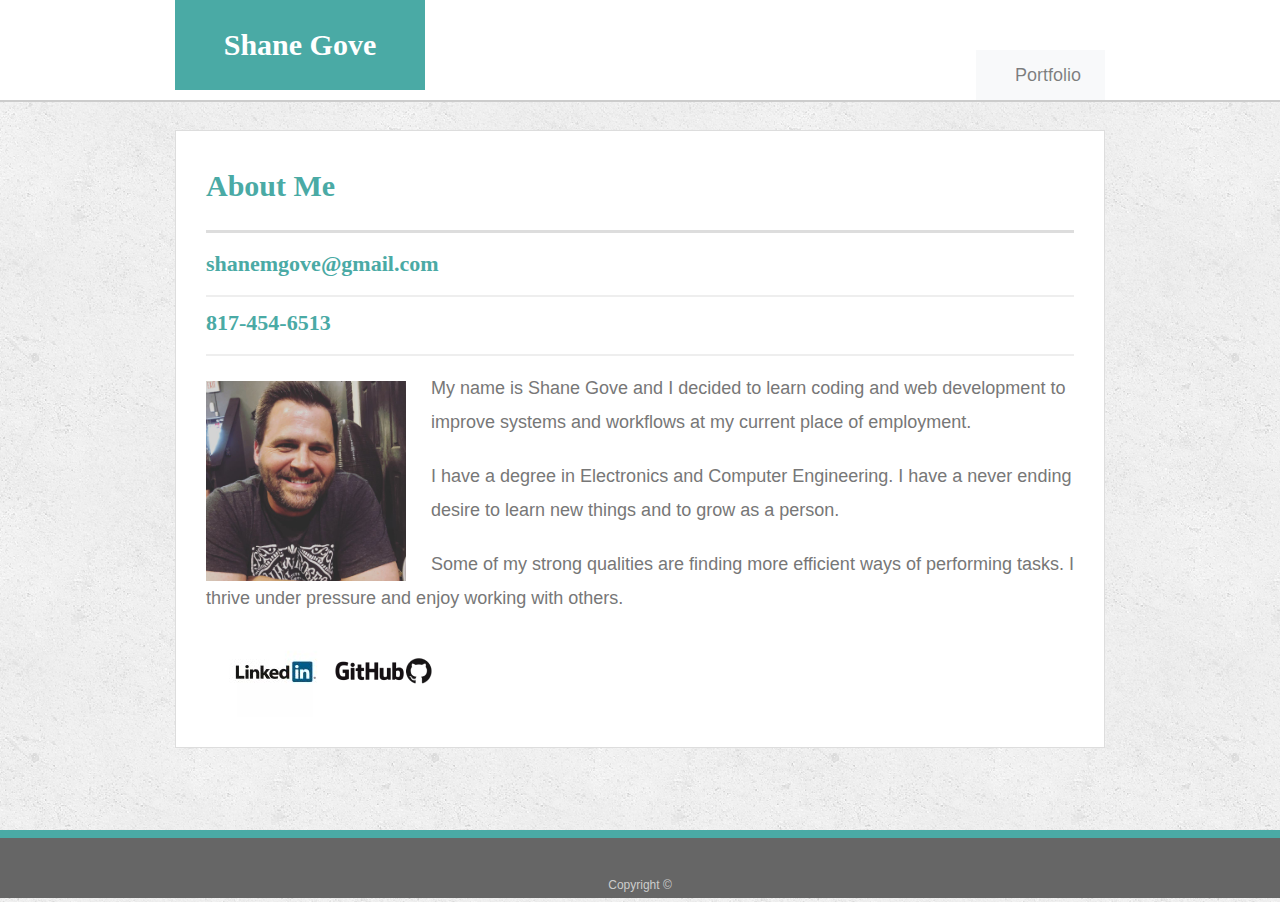
<file: index.html>
<!doctype html>
<html lang="en-us">

<head>
    <meta name="viewport" content="width=device-width, initial-scale=1.0">
    <meta charset="UTF-8">
    <title>About | Shane Gove</title>
    <link rel="stylesheet" href="https://stackpath.bootstrapcdn.com/bootstrap/4.3.1/css/bootstrap.min.css"
        integrity="sha384-ggOyR0iXCbMQv3Xipma34MD+dH/1fQ784/j6cY/iJTQUOhcWr7x9JvoRxT2MZw1T" crossorigin="anonymous">
    <link rel="stylesheet" type="text/css" href="assets/css/style.css">
</head>

<body>

    <header id="masthead">
        <div class="container">
            <a href="index.html" id="logo">Shane Gove</a>
            <nav>
                <nav class="navbar navbar-expand-lg navbar-light bg-light">
                    <button class="navbar-toggler" type="button" data-toggle="collapse"
                        data-target="#navbarSupportedContent" aria-controls="navbarSupportedContent"
                        aria-expanded="false" aria-label="Toggle navigation">
                        <span class="navbar-toggler-icon"></span>
                    </button>

                    <div class="collapse navbar-collapse" id="navbarSupportedContent">
                        <ul class="navbar-nav mr-auto">
                            <!-- <li class="nav-item active">
                                <a class="nav-link" href="index.html">About <span class="sr-only">(current)</span></a>
                            </li> -->
                            <li class="nav-item">
                                <a class="nav-link" href="portfolio.html">Portfolio</a>
                            </li>
                            <!-- <li class="nav-item">
                                <a class="nav-link" href="contact.html">Contact</a> -->
                            </li>
                        </ul>
                    </div>
                </nav>
        </div>
    </header>

    <div id="main-container" class="container">
        <section class="main-section">
            <h1>About Me</h1><h3> shanemgove@gmail.com</h3>
            <h2> 817-454-6513</h2>

            <img src="assets/images/SMG FB.jpg" class="auth-image" alt="Shane Gove">

            <p>My name is Shane Gove and I decided to learn coding and web development to improve systems and workflows
                at my current place of employment. </p>
            <p>I have a degree in Electronics and Computer Engineering. I have a never ending desire to learn new things
                and to grow as a person. </p>
            <p>Some of my strong qualities are finding more efficient ways of performing tasks. I thrive under pressure and
                enjoy working with others. </p>

            
                <div class="row row-icons center container ">
                    <a class="sm-icon linkedin" href="https://www.linkedin.com/in/shane-gove-04155614"target=_blank><img
                            src="assets/images/linkedinlogo109_82.jpg">
                    </a>
                    <a class="sm-icon github" href="https://github.com/smgove"target=_blank><img
                            src="assets/images/GitHub_LogoMark109_72.png">
                    </a>

                </div>
           
        </section>

    </div>

    <footer>
        <div class="container">
            Copyright &copy;
        </div>
    </footer>
</body>

</html>
</file>
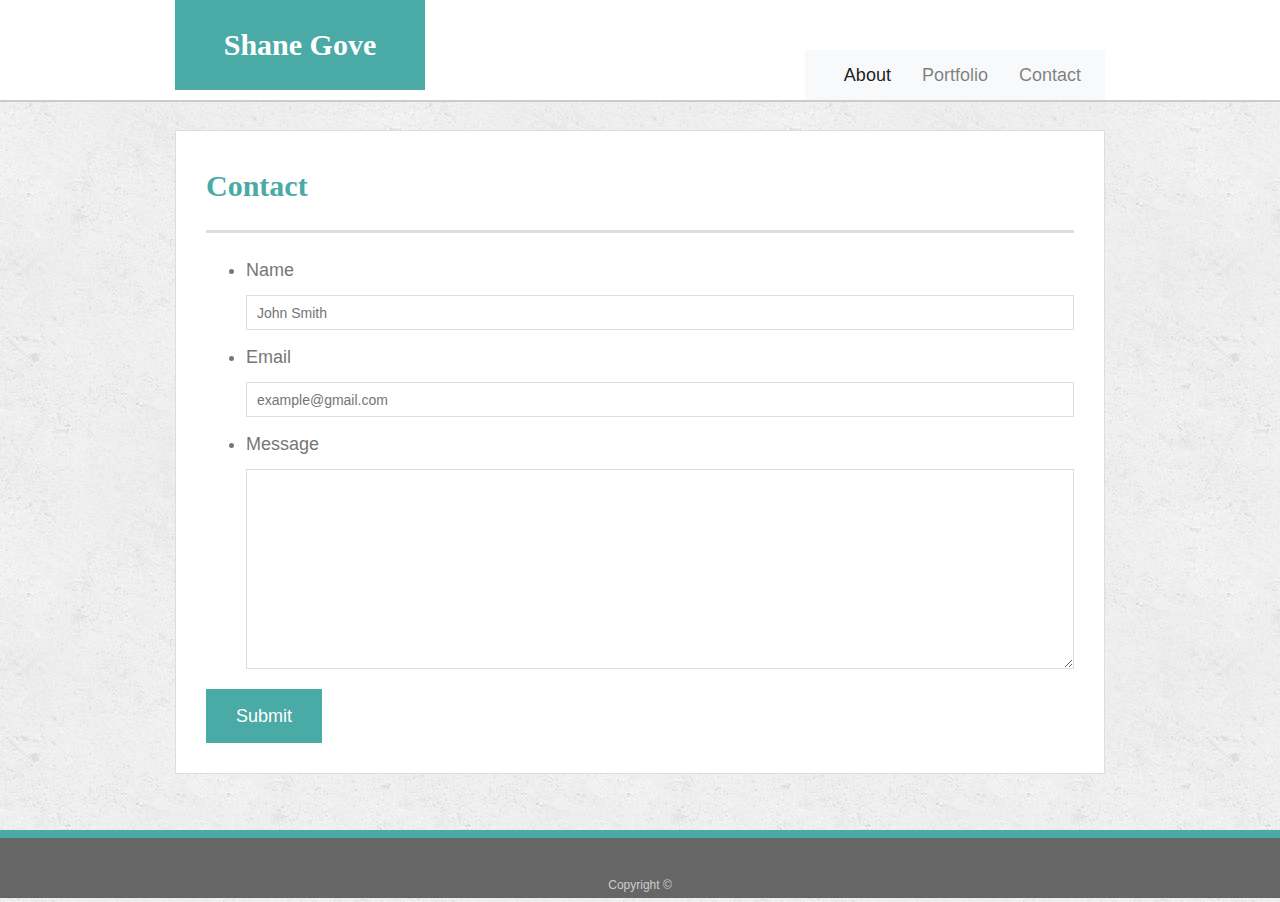
<file: contact.html>
<!doctype html>
<html lang="en-us">

<head>
  <meta charset="UTF-8">
  <meta name="viewport" content="width=device-width, initial-scale=1.0">
  <title>Contact | Shane Gove</title>
  <link rel="stylesheet" href="https://stackpath.bootstrapcdn.com/bootstrap/4.3.1/css/bootstrap.min.css"
        integrity="sha384-ggOyR0iXCbMQv3Xipma34MD+dH/1fQ784/j6cY/iJTQUOhcWr7x9JvoRxT2MZw1T" crossorigin="anonymous">
    <link rel="stylesheet" type="text/css" href="assets/css/style.css">
</head>

<body>

    <header id="masthead">
        <div class="container">
            <a href="index.html" id="logo">Shane Gove</a>
            <nav>
                <nav class="navbar navbar-expand-lg navbar-light bg-light">
                    <button class="navbar-toggler" type="button" data-toggle="collapse"
                        data-target="#navbarSupportedContent" aria-controls="navbarSupportedContent"
                        aria-expanded="false" aria-label="Toggle navigation">
                        <span class="navbar-toggler-icon"></span>
                    </button>

                    <div class="collapse navbar-collapse" id="navbarSupportedContent">
                        <ul class="navbar-nav mr-auto">
                            <li class="nav-item active">
                                <a class="nav-link" href="index.html">About <span class="sr-only">(current)</span></a>
                            </li>
                            <li class="nav-item">
                                <a class="nav-link" href="portfolio.html">Portfolio</a>
                            </li>
                            <li class="nav-item">
                                <a class="nav-link" href="contact.html">Contact</a>
                            </li>
                        </ul>
                    </div>
                </nav>
        </div>
    </header>

  <div id="main-container" class="container">
    <section class="main-section">
      <h1>Contact</h1>

      <form id="contact-form">
        <ul>
          <li>
            <label for="name">Name</label>
            <input type="text" id="name" name="name" placeholder="John Smith" required="required">
          </li>
          <li>
            <label for="email">Email</label>
            <input type="email" id="email" name="email" placeholder="example@gmail.com" required="required">
          </li>
          <li>
            <label for="message">Message</label>
            <textarea id="message" name="message" required="required"></textarea>
          </li>
        </ul>
        <input type="submit">
      </form>

    </section>

  </div>

  <footer>
    <div class="container">
      Copyright &copy; 
    </div>
  </footer>
</body>

</html>
</file>
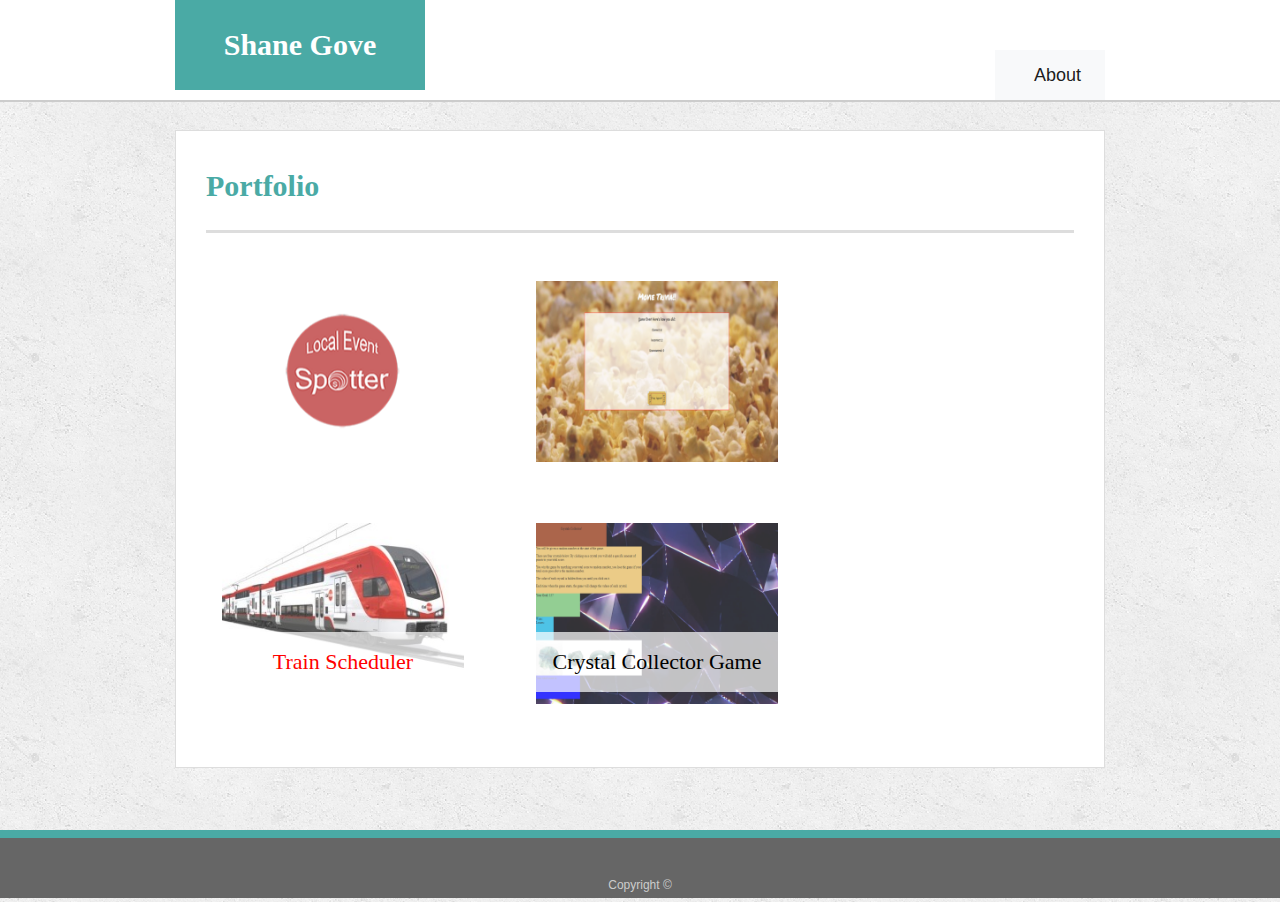
<file: portfolio.html>
<!doctype html>
<html lang="en-us">

<head>
  <meta charset="UTF-8">
  <meta name="viewport" content="width=device-width, initial-scale=1.0">
  <title>Portfolio | Shane Gove</title>
  <link rel="stylesheet" href="https://stackpath.bootstrapcdn.com/bootstrap/4.3.1/css/bootstrap.min.css"
  integrity="sha384-ggOyR0iXCbMQv3Xipma34MD+dH/1fQ784/j6cY/iJTQUOhcWr7x9JvoRxT2MZw1T" crossorigin="anonymous">
<link rel="stylesheet" type="text/css" href="assets/css/style.css">
</head>

<body>

  <header id="masthead">
    <div class="container">
        <a href="index.html" id="logo">Shane Gove</a>
        <nav>
            <nav class="navbar navbar-expand-lg navbar-light bg-light">
                <button class="navbar-toggler" type="button" data-toggle="collapse"
                    data-target="#navbarSupportedContent" aria-controls="navbarSupportedContent"
                    aria-expanded="false" aria-label="Toggle navigation">
                    <span class="navbar-toggler-icon"></span>
                </button>

                <div class="collapse navbar-collapse" id="navbarSupportedContent">
                    <ul class="navbar-nav mr-auto">
                        <li class="nav-item active">
                            <a class="nav-link" href="index.html">About <span class="sr-only">(current)</span></a>
                        </li>
                        <!-- <li class="nav-item">
                            <a class="nav-link" href="portfolio.html">Portfolio</a>
                        </li> -->
                        <!-- <li class="nav-item">
                            <a class="nav-link" href="contact.html">Contact</a>
                        </li> -->
                    </ul>
                </div>
            </nav>
    </div>
</header>

  <div id="main-container" class="container">
    <section class="main-section">
      <h1>Portfolio</h1>

      <div class="work">
          <a class="nav-link" href="https://nibeca.github.io/Project-1/"target=_blank>
        <img src="assets/images/logo-6_274_205.png" alt="Local Event"></a>

        
      </div>
      <div class="work">
          <a class="nav-link" href="https://smgove.github.io/TriviaGame/"target=_blank>
        <img src="assets/images/Movie_trivia_274_205.png" alt="Movie Trivia"></a>

        
      </div>
      <div class="work train" >
        <a class="nav-link" href="https://smgove.github.io/Train-Scheduler/"target=_blank>
        <img src="assets/images/Train274_205.jpg" alt="Train Scheduler" ></a>

        <h3>Train Scheduler</h3>
      </div>
      <div class="work">
          <a class="nav-link" href="https://smgove.github.io/Crystal-Collector-Game/"target=_blank>
        <img src="assets/images/Crystal274_205.png" alt="Crystal"></a>

        <h3>Crystal Collector Game</h3>
      

    </section>

  </div>

  <footer>
    <div class="container">
      Copyright &copy;
    </div>
  </footer>
</body>

</html>
</file>
<file: assets/css/style.css>
body {
    font-family: Arial, "Helvetica Neue", Helvetica, sans-serif;
    font-size: 18px;
    line-height: 34px;
    color: #777777;
    background: url("../images/concrete_seamless.png");
  }
  
  * {
    box-sizing: border-box;
  }
  
  /* general */
  
  .container {
    width: 100%;
    max-width: 960px;
    margin: 0 auto;
    clear: both;
  }
  
  h1,
  h2,
  h3,
  p {
    margin-bottom: 20px;
  }
  
  p:last-child {
    margin-bottom: 0;
  }
  
  h1,
  h2,
  h3 {
    font-family: Georgia, Times, "Times New Roman", serif;
    font-weight: 700;
    color: #4aaaa5;
  }
  
  .linkedin{
    text-align: center;
  }

  .icons li {
    display: inline-block;
    margin: 0.5em 1em;
  }

  h1 {
    padding-bottom: 20px;
    font-size: 30px;
    line-height: 49px;
    border-bottom: 3px solid #dddddd;
  }
  
  h2,
  h3 {
    font-size: 22px;
  }
  
  /* header */
  
  #masthead {
    position: fixed;
    z-index: 99;
    width: 100%;
    margin: 0 0 30px;
    overflow: auto;
    color: #ffffff;
    background: #ffffff;
    border-bottom: 2px solid #cccccc;
  }
  
  #logo {
    float: left;
    width: 250px;
    height: 90px;
    font-family: Georgia, Times, "Times New Roman", serif;
    font-size: 30px;
    font-weight: 700;
    line-height: 90px;
    color: #ffffff;
    text-align: center;
    text-decoration: none;
    background: #4aaaa5;
  }
  
  nav {
    float: right;
    margin-top: 25px;
  }
  
  nav a {
    display: inline-block;
    padding-left: 15px;
    margin-left: 15px;
    line-height: 18px;
    color: #999;
    text-decoration: none;
    border-left: 1px solid #efefef;
  }
  
  nav a:first-child {
    border-left: 0 none;
  }
  
  /* footer */
  
  footer {
    padding: 30px 0;
    clear: both;
    font-size: 12px;
    color: #ffffff;
    color: #cccccc;
    text-align: center;
    background: #666666;
    border-top: 8px solid #4aaaa5;
    height: 50px;
  }
  
  h3, h2 {
    padding-bottom: 20px;
    margin-bottom: 15px;
    line-height: 22px;
    border-bottom: 2px solid #eeeeee;
  }
  
  /* main */
  
  #main-container {
    padding-top: 130px;
    min-height: calc(100vh - 70px);
  }
  
  .main-section {
    float: left;
    width: 100%;
    max-width: 960px;
    padding: 30px;
    margin: 0 0 40px;
    background: #ffffff;
    border: 1px solid #dddddd;
  }
  
  /* portfolio page */
  
  .work {
    position: relative;
    float: left;
    width: 274px;
    margin: 20px 0 25px;
    overflow: auto;
  }
  
  .work:nth-child(even) {
    margin-right: 40px;
  }
  
  .work img {
    width: 100%;
    border: 0 none;
    opacity: 0.8;
  }
  
  .work h3 {
    position: absolute;
    bottom: 20px;
    width: 100%;
    padding: 15px;
    margin-bottom: 0;
    font-weight: 300;
    line-height: 30px;
    color: black;
    text-align: center;
    background: rgba(255, 255, 255, 0.7);
    border-bottom: 0;
  }

  .train h3 {
    color: red;
    text-align: center;
    background: rgba(255, 255, 255, 0.7);
  
  }
  
  .auth-image {
    float: left;
    width: 200px;
    height: auto;
    margin-top: 10px;
    margin-right: 25px;
  }
  
  /* contact page */
  
  #contact-form ul {
    margin-bottom: 20px;
  }
  
  #contact-form li {
    margin-bottom: 10px;
  }
  
  label,
  input[type=text],
  input[type=email],
  textarea {
    display: block;
    width: 100%;
  }
  
  input[type=text],
  input[type=email],
  textarea {
    height: 35px;
    padding: 0 10px;
    font-size: 14px;
    border: 1px solid #dddddd;
  }
  
  textarea {
    height: 200px;
  }
  
  input[type=submit] {
    padding: 10px 30px;
    font-size: 18px;
    color: #ffffff;
    cursor: pointer;
    background: #4aaaa5;
    border: 0 none;
  }
</file>
